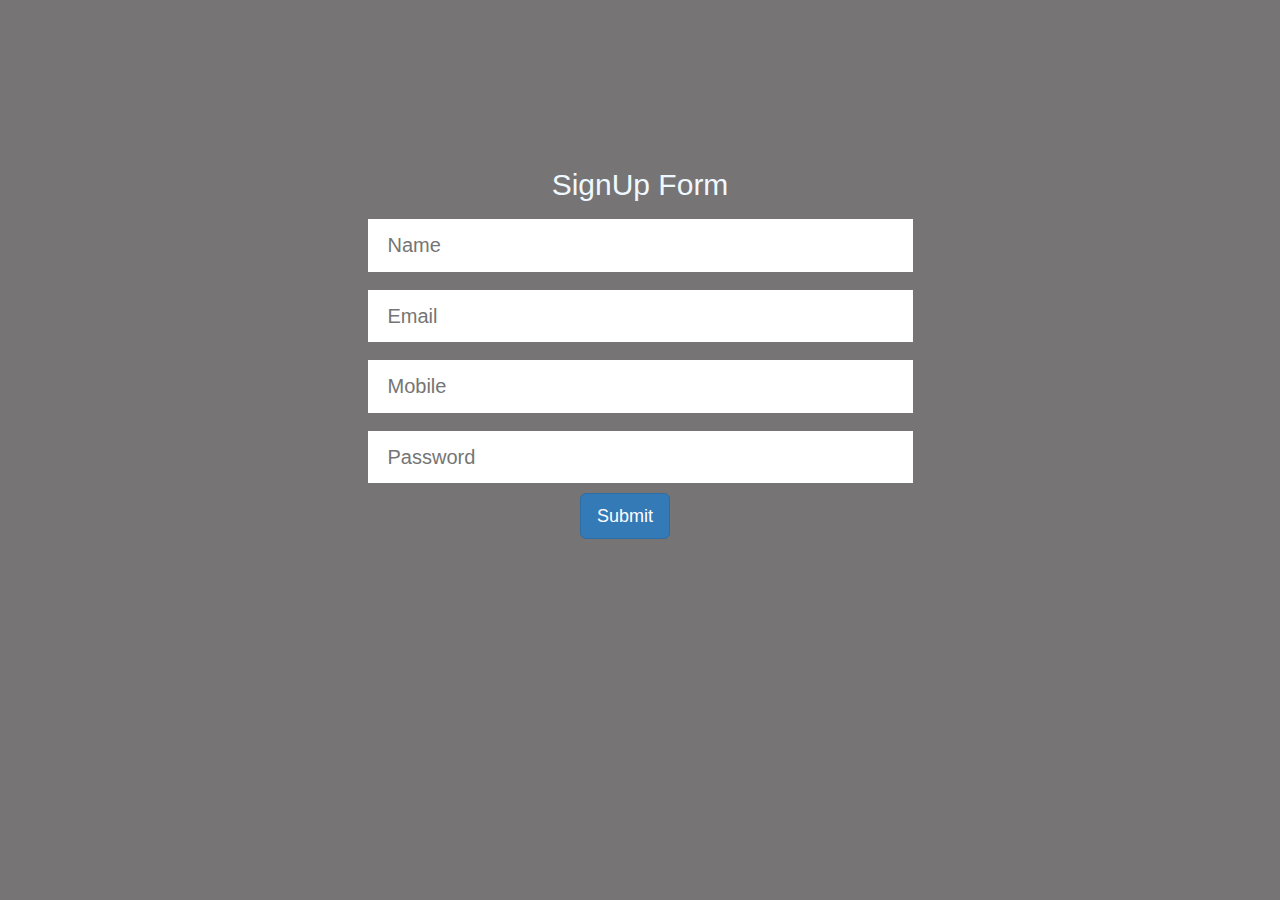
<file: public/index.html>
<!DOCTYPE html>
<html lang="en">

<head>
    <meta charset="UTF-8">
    <meta name="viewport" content="width=device-width, initial-scale=1.0">
    <title>SignUp Form</title>

    <link rel="stylesheet" href="https://maxcdn.bootstrapcdn.com/bootstrap/3.3.7/css/bootstrap.min.css" integrity="sha384-BVYiiSIFeK1dGmJRAkycuHAHRg32OmUcww7on3RYdg4Va+PmSTsz/K68vbdEjh4u" crossorigin="anonymous">

    <link rel="stylesheet" type="text/css" href="styles.css">
</head>

<body>

    <div class="container">
        <div class="row">
            <div class="col-md-3">

            </div>
            <div class="col-md-6 main">
                <form action="/sign_up" method="POST">
                    <h2>SignUp Form</h2>
                    <input type="text" class="box" id="name" name="name" placeholder="Name" required />
                    <br>
                    <input type="text" class="box" id="email" name="email" placeholder="Email" required />
                    <br>
                    <input type="text" class="box" id="phno" name="phno" placeholder="Mobile" required />
                    <br>
                    <input type="text" class="box" id="password" name="password" placeholder="Password" required />
                    <br>
                    <button type="submit" class="sub btn btn-primary btn-lg">Submit</button>
                </form>
            </div>
            <div class="col-md-3">
            </div>
        </div>
    </div>

</body>

</html>
</file>
<file: public/styles.css>
body{
    background-color: #767474;
}
.main {
    padding: 20px;
    font-family: 'Helvetica', serif;
}
.container{
    padding-top: 10%;
}
.main h1 {
    font-size: 40px;
    text-align: center;
    font-family: 'Helvetica', serif;
}
h2{
    text-align: center;
    color: aliceblue;
}
.sub{
    margin-left: 39%;
}
input {
    font-family: 'Helvetica', serif;
    width: 100%;
    font-size: 20px;
    padding: 12px 20px;
    margin: 8px 0;
    border: none;
    border-bottom: 2px solid #767474;
}

input[type=submit] {
    font-family: 'Helvetica', serif;
    width: 100%;
    background-color: #767474;
    border: none;
    color: white;
    padding: 16px 32px;
    margin: 4px 2px;
    border-radius: 10px;
}
</file>
